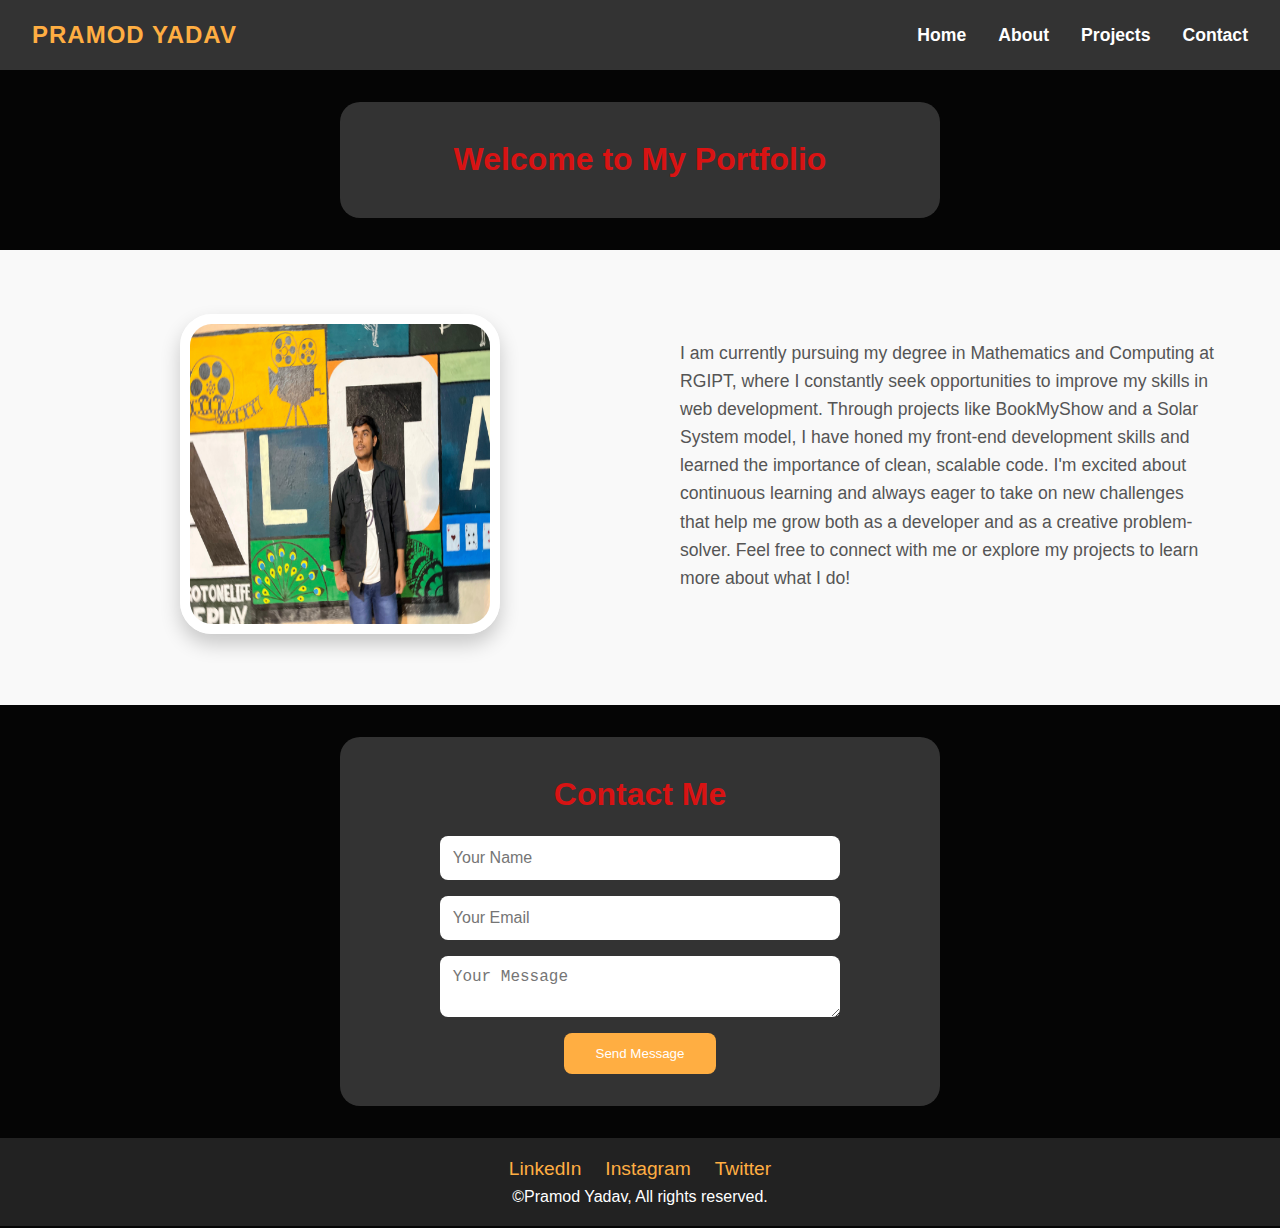
<file: index.html>
<!DOCTYPE html>
<html lang="en">
<head>
    <meta charset="UTF-8">
    <meta name="viewport" content="width=device-width, initial-scale=1.0">
    <title>Portfolio</title>
<link rel="stylesheet" href="./home.css">
</head>
<body>

    <!-- Navigation -->
    <header>
        <nav class="navbar">
            <div class="nav-name">Pramod Yadav</div>
            <ul class="nav-links">
                <li><a href="./index.html">Home</a></li>
                <li><a href="./about.html">About</a></li>
                <li><a href="./project.html">Projects</a></li>
                <li><a href="#contact">Contact</a></li>
            </ul>
            <!-- Hamburger Icon -->
            <div class="hamburger">
                <div></div>
                <div></div>
                <div></div>
            </div>
        </nav>
    </header>
        

    <!-- Sections -->
    <main id="home">
        <!-- Home Section Content Here -->
    </main>

    <section id="about">
        <!-- About Section Content Here -->
    </section>

    <section id="projects">
        <!-- Projects Section Content Here -->
    </section>

    <section id="contact">
        <!-- Contact Section Content Here -->
        <h1>Welcome to My Portfolio</h1>
    </section>

    <!-- Home Section -->
    <section class="home">
        <!-- Left: Image -->
        <div class="image-container">
            <img src="./WhatsApp Image 2024-11-15 at 23.05.40_3684cb4b.jpg" alt="Profile" class="image">
        </div>

        <!-- Right: Text Content -->
        <div class="text-container">
            <p class="trans">
                I am currently pursuing my degree in Mathematics and Computing at RGIPT, where I constantly seek opportunities to improve my skills in web development. Through projects like BookMyShow and a Solar System model, I have honed my front-end development skills and learned the importance of clean, scalable code.

                I'm excited about continuous learning and always eager to take on new challenges that help me grow both as a developer and as a creative problem-solver.
                
                Feel free to connect with me or explore my projects to learn more about what I do!
            </p>
           
    </section>

    <!-- Contact Section -->
    <section id="contact">
        <h2>Contact Me</h2>
        <form>
            <input type="text" placeholder="Your Name" required>
            <input type="email" placeholder="Your Email" required>
            <textarea placeholder="Your Message" required></textarea>
            <button type="submit">Send Message</button>
        </form>
    </section>

    <footer>
        <div class="social">
            <a href="https://www.linkedin.com/in/pramod-yadav-7810b5299/">LinkedIn</a>
            <a href="https://www.instagram.com/nmature1?igsh=c3B0NmU1ZG10aWts">Instagram</a>
            <a href="https://www.instagram.com/nmature1?igsh=c3B0NmU1ZG10aWts">Twitter</a>
        </div>
    
        <p>&copy;Pramod Yadav, All rights reserved.</p>
    </footer>
</body>
</html>
</file>
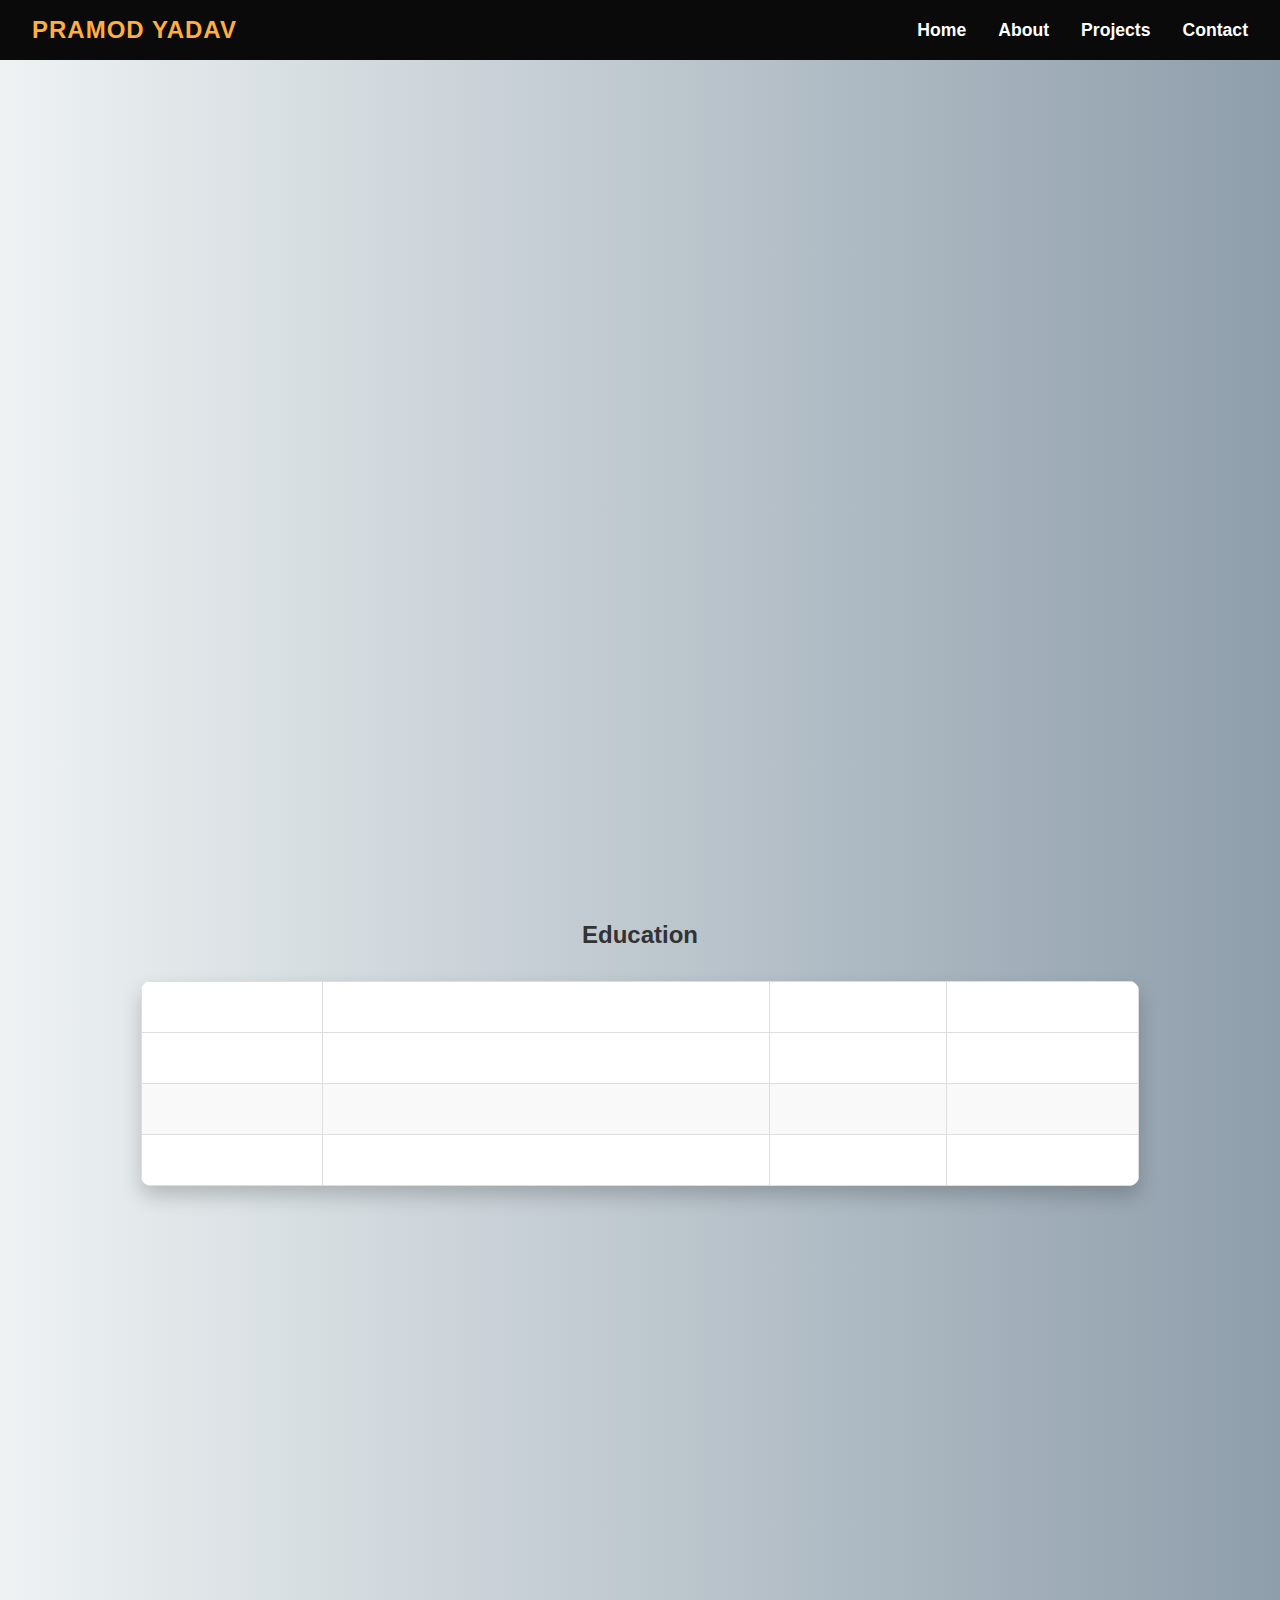
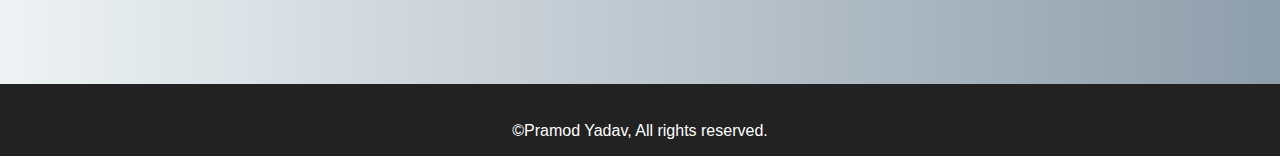
<file: about.html>
<!DOCTYPE html>
<html lang="en">
<head>
    <meta charset="UTF-8">
    <meta name="viewport" content="width=device-width, initial-scale=1.0">
    <title>About Me</title>
    <link rel="stylesheet" href="about.css">
</head>
<body>
    <!-- Navigation -->
    <header>
        <nav class="navbar">
            <div class="nav-name">Pramod Yadav</div>
            <ul class="nav-links">
                <li><a href="./index.html">Home</a></li>
                <li><a href="./about.html">About</a></li>
                <li><a href="./project.html">Projects</a></li>
                <li><a href="#contact">Contact</a></li>
            </ul>
            <!-- Hamburger Icon -->
            <div class="hamburger">
                <div></div>
                <div></div>
                <div></div>
            </div>
        </nav>
    </header>
        

    <main class="about-section">
        <h1>About Me</h1>

        <!-- First Image on the Left -->
        <div class="content-row">
            <div class="image-container">
                <img src="./WhatsApp Image 2024-11-15 at 23.05.40_7bb20e18.jpg" alt="Picture 1" class="about-image">
            </div>
            <div class="text-container">
                <p>
                    I am a dedicated and passionate developer with a strong background in Mathematics and Computing from RGIPT.
                    I have experience in web development, data analysis, and programming, and I love to take on new challenges.
                </p>
            </div>
        </div>

        <!-- Second Image on the Right -->
        <div class="content-row reverse">
            <div class="text-container">
                <p>
                    User is continuously learning and improving their skills daily, particularly in HTML and CSS, and values the guidance of mentors like Rohit Negi Bhaiya.
                </p>
            </div>
            <div class="image-container">
                <img src="./WhatsApp Image 2024-11-15 at 23.05.40_3684cb4b.jpg" alt="Picture 2" class="about-image">
            </div>
        </div>

        <h2>Education</h2>
        <div class="table-container">
            <table>
                <thead>
                    <tr>
                        <th>Level</th>
                        <th>Institution</th>
                        <th>Percentage</th>
                        <th>Year</th>
                    </tr>
                </thead>
                <tbody>
                    <tr>
                        <td>High School</td>
                        <td>Sardar Patel Academy</td>
                        <td>77%</td>
                        <td>2021-22</td>
                    </tr>
                    <tr>
                        <td>Intermediate</td>
                        <td>CMIC College</td>
                        <td>96%</td>
                        <td>2022-23</td>
                    </tr>
                    <tr>
                        <td>B.Tech</td>
                        <td>RGIPT (Mathematics and Computing)</td>
                        <td>...</td>
                        <td>2023-Present</td>
                    </tr>
                </tbody>
            </table>
        </div>
          <!-- Contact Section -->
          <section id="contact">
            <h2>Contact Me</h2>
            <form>
                <input type="text" placeholder="Your Name" required>
                <input type="email" placeholder="Your Email" required>
                <textarea placeholder="Your Message" required></textarea>
                <button type="submit">Send Message</button>
            </form>
        </section>
    </main>


    
        
    <footer>
        <div class="social">
            <a href="https://www.linkedin.com/in/pramod-yadav-7810b5299/">LinkedIn</a>
            <a href="https://www.instagram.com/nmature1?igsh=c3B0NmU1ZG10aWts">Instagram</a>
            <a href="https://www.instagram.com/nmature1?igsh=c3B0NmU1ZG10aWts">Twitter</a>
        </div>
    
        <p>&copy;Pramod Yadav, All rights reserved.</p>
    </footer>
</body>
</html>
</file>
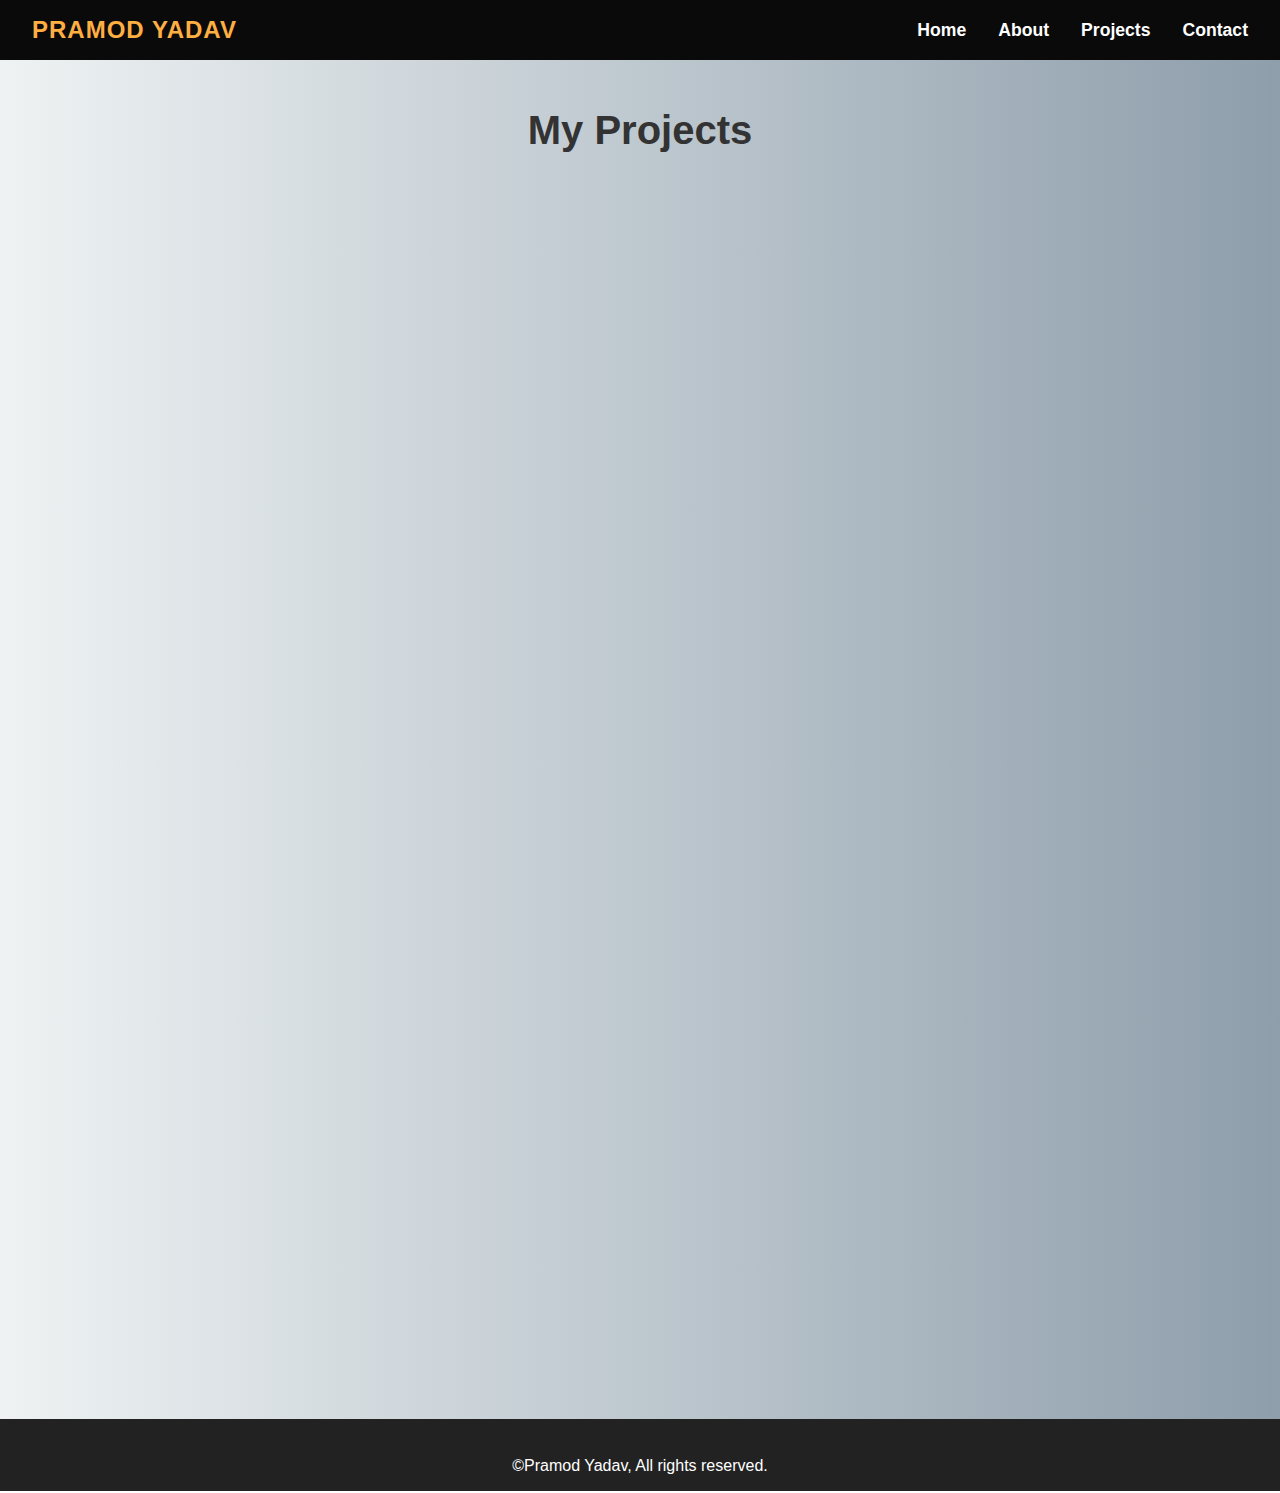
<file: project.html>
<!DOCTYPE html>
<html lang="en">
<head>
    <meta charset="UTF-8">
    <meta name="viewport" content="width=device-width, initial-scale=1.0">
    <title>Projects</title>
    <link rel="stylesheet" href="project.css">
</head>
<body>
       <!-- Navigation -->
       <header>
        <nav class="navbar">
            <div class="nav-name">Pramod Yadav</div>
            <ul class="nav-links">
                <li><a href="./index.html">Home</a></li>
                <li><a href="./about.html">About</a></li>
                <li><a href="./project.html">Projects</a></li>
                <li><a href="#contact">Contact</a></li>
            </ul>
            <!-- Hamburger Icon -->
            <div class="hamburger">
                <div></div>
                <div></div>
                <div></div>
            </div>
        </nav>
    </header>
        

    <main class="projects-section">
        <h1>My Projects</h1>

        <!-- First Project -->
        <div class="project-row">
            <div class="project-image">
                <img src="./bookmyshow-tickets-booking-1.jpg" alt="Project 1">
            </div>
            <div class="project-description">
                <h2>BookMyshow</h2>
                <p>

                    I replicated the BookMyShow ticket booking platform using only HTML and CSS. This responsive design emphasizes smooth navigation, intuitive UI, and CSS animations. Created under Rohit Negi Bhaiya's guidance, the project strengthened my front-end skills in layout structuring, responsive design, and interactivity, showcasing a visually appealing and functional interface.
                </p>
                <a href="https://prm01.github.io/BookMyshow/" target="_blank" class="project-link">View Project</a>
            </div>
        </div>

        <!-- Second Project -->
        <div class="project-row reverse">
            <div class="project-description">
                <h2>Solar System</h2>
                <p>
                    I created a dynamic solar system model using only HTML and CSS, showcasing planets orbiting around the sun with smooth animations. This responsive design highlights creative use of CSS for realistic movement and aesthetics. The project was developed under the guidance of Rohit Negi Bhaiya, enhancing my skills in animation and structured front-end design.
                </p>
                <a href="https://prm01.github.io/solar/">View Project</a>
            </div>
            <div class="project-image">
                <img src="./R.jpg" alt="Project 2">
            </div>
        </div>

        <!-- Contact Section (same as the About page) -->
        <section id="contact">
            <h2>Contact Me</h2>
            <form>
                <input type="text" placeholder="Your Name" required>
                <input type="email" placeholder="Your Email" required>
                <textarea placeholder="Your Message" required></textarea>
                <button type="submit">Send Message</button>
            </form>
        </section>
    </main>

    <footer>
        <div class="social">
            <a href="https://www.linkedin.com/in/pramod-yadav-7810b5299/">LinkedIn</a>
            <a href="https://www.instagram.com/nmature1?igsh=c3B0NmU1ZG10aWts">Instagram</a>
            <a href="https://www.instagram.com/nmature1?igsh=c3B0NmU1ZG10aWts">Twitter</a>
        </div>
    
        <p>&copy;Pramod Yadav, All rights reserved.</p>
    </footer>
</body>
</html>
</file>
<file: home.css>
/* General Reset */
* {
    margin: 0;
    padding: 0;
    box-sizing: border-box;
}

body {
    font-family: 'Arial', sans-serif;
    line-height: 1.6;
    background-color: #050505;
    color: #333;
}

/* Navigation Bar */
/* .box{
    flex-direction: column;
    align-items: center;
} */
/* @media (min-width:600px) and(max-width:8000px){
    .box
    {
      display:flex;
      flex-direction: column;  
      justify-content: center;
      align-items: center;
    }

    
} */
.navbar {
    display: flex;
    justify-content: space-between;
    align-items: center;
    padding: 1rem 2rem;
    background: #0a0a0a;
    color: rgb(244, 244, 244);
    position: sticky;
    top: 0;
    z-index: 1000;
}

.nav-name{
    font-size: 1.5rem;
    font-weight: bold;
    letter-spacing: 1px;
    text-transform: uppercase;
    color: #ffae42;
    cursor: pointer;
    transition: color 0.3s ease-in-out;
}

.nav-name:hover {
    color: #e69530;
}

.nav-links {
    display: flex;
    gap: 2rem;
    list-style: none;
}

.nav-links li a {
    text-decoration: none;
    color: white;
    font-size: 1.1rem;
    font-weight: bold;
    transition: color 0.3s ease-in-out;
}

.nav-links li a:hover {
    color: #ffae42;
}

/* Smooth Scroll for Links */
.nav-links li a {
    scroll-behavior: smooth;
}

/* Hamburger Icon */
/* Navigation Bar */
.navbar {
    display: flex;
    justify-content: space-between;
    align-items: center;
    padding: 1rem 2rem;
    background: #333;
    color: white;
    position: sticky;
    top: 0;
    z-index: 1000;
}

.nav-name{
    font-size: 1.5rem;
    font-weight: bold;
    letter-spacing: 1px;
    text-transform: uppercase;
    color: #ffae42;
    cursor: pointer;
    transition: color 0.3s ease-in-out;
}

.nav-name:hover {
    color: #e69530;
}

.nav-links {
    display: flex;
    gap: 2rem;
    list-style: none;
}

.nav-links li a {
    text-decoration: none;
    color: white;
    font-size: 1.1rem;
    font-weight: bold;
    transition: color 0.3s ease-in-out;
}

.nav-links li a:hover {
    color: #ffae42;
}

/* Smooth Scroll for Links */
.nav-links li a {
    scroll-behavior: smooth;
}

/* Hamburger Icon */
.hamburger {
    display: none;
    flex-direction: column;
    gap: 0.3rem;
    cursor: pointer;
}

.hamburger div {
    width: 30px;
    height: 3px;
    background-color: white;
    transition: all 0.3s ease;
}

/* Responsive Navigation */
@media (max-width: 768px) {
    .nav-links {
        flex-direction: column;
        gap: 1rem;
        background: #444;
        padding: 1rem;
        border-radius: 8px;
        position: absolute;
        right: 1rem;
        top: 4rem;
        display: none; /* Hidden by default */
    }

    .nav-links.show {
        display: flex;
    }

    .navbar {
        flex-direction: column;
        align-items: flex-start;
    }

    .hamburger {
        display: flex;
    }

    /* Add transformations for hamburger icon */
    .hamburger.active div:nth-child(1) {
        transform: rotate(45deg) translateY(0.8rem);
    }

    .hamburger.active div:nth-child(2) {
        opacity: 0;
    }

    .hamburger.active div:nth-child(3) {
        transform: rotate(-45deg) translateY(-0.8rem);
    }

    /* Checkbox hack */
    .menu-toggle {
        display: none;
    }

    .menu-toggle:checked + .nav-links {
        display: flex;
    }

    .menu-toggle:checked + .nav-links + .hamburger {
        transform: rotate(180deg);
    }
}

/* Home Section */
.home {
    display: flex;
    align-items: center;
    justify-content: space-around;
    padding: 4rem 2rem;
    background: #f9f9f9;
    animation: fadeInUp 1.5s ease-in-out;
}

.image-container {
    flex: 1;
    text-align: center;
}

.image {
    width: 320px;
    height: 320px;
    border-radius: 10%;
    border: 10px solid white;
    box-shadow: 0 10px 20px rgba(0, 0, 0, 0.2);
    transition: all 0.6s ease-in-out;
}

.image:hover {
    transform: scale(1.2) rotate(10deg);
    filter: hue-rotate(120deg);
    box-shadow: 0 15px 30px rgba(0, 0, 0, 0.3);
    cursor: pointer;
}

.text-container {
    flex: 2;
    max-width: 600px;
    padding: 0 2rem;
    text-align: left;
    animation: fadeInRight 1.5s ease-in-out;
}

.text-container h1 {
    font-size: 2.5rem;
    color: #333;
    margin-bottom: 1rem;
    text-align: center; /* Center-align heading */
}

.text-container p {
    font-size: 1.1rem;
    margin-bottom: 1.5rem;
    color: #555;
}


/* Contact Section */
#contact {
    padding: 2rem 1rem;
    background: #333;
    color: rgb(216, 19, 19);
    text-align: center;
    border-radius:20px;
    margin: 2rem auto;
    max-width:600px;
}

#contact h2 {
    font-size: 2rem;
    margin-bottom: 1rem;
}

#contact form {
    display: flex;
    flex-direction: column;
    gap: 1rem;
    align-items: center;
}

#contact input,
#contact textarea {
    width: 100%;
    max-width: 400px;
    padding: 0.8rem;
    font-size: 1rem;
    border: none;
    border-radius: 8px;
    margin: 0 auto;
}

#contact button {
    padding: 0.8rem 2rem;
    background-color: #ffae42;
    color: white;
    border: none;
    border-radius: 8px;
    cursor: pointer;
}

#contact button:hover {
    background-color: #e69530;
}

/* Footer */
footer {
    text-align: center;
    padding: 1rem;
    background: #222;
    color: white;
}

.social {
    display: flex;
    justify-content: center;
    gap: 1.5rem;
    font-size: 1.2rem;
}

.social a {
    text-decoration: none;
    color: #ffae42;
    transition: color 0.3s ease-in-out;
}

.social a:hover {
    color: #e69530;
}

/* Animations */
@keyframes fadeInUp {
    from {
        opacity: 0;
        transform: translateY(20px);
    }
    to {
        opacity: 1;
        transform: translateY(0);
    }
}

@keyframes fadeInRight {
    from {
        opacity: 0;
        transform: translateX(20px);
    }
    to {
        opacity: 1;
        transform: translateX(0);
    }
}

/* Responsive Design */

/* For medium-sized devices like tablets */
@media (max-width: 560px) {
    .home {
        flex-direction: column;
        text-align: center;
        padding: 2rem 1rem;
    }

    .text-container {
        max-width: 80%;
    }

    .image {
        width: 250px;
        height: 250px;
    }
}

/* For small devices like mobile phones */
@media (max-width: 568px) {
    .navbar {
        flex-direction: column;
        align-items: center;
    }

    .nav-links {
        flex-direction: column;
        gap: 1rem;
        background: #444;
        padding: 1rem;
        border-radius: 8px;
        position: absolute;
        right: 1rem;
        top: 4rem;
        display: none; /* Hidden by default */
    }

    .nav-links.show {
        display: flex;
    }

    .home {
        flex-direction: column;
        padding: 2rem 1rem;
        text-align: center;
    }

    .image-container {
        margin-bottom: 2rem;
    }

 

    .text-container h1 {
        font-size: 2rem;
    }

    .text-container p {
        font-size: 1rem;
    }

    .image {
        width: 250px;
        height: 250px;
    }
}

/* For very small devices like mobile phones in portrait orientation */
@media (max-width: 600spx) {
    .text-container h1 {
        font-size: 1.8rem;
    }

    .text-container p {
        font-size: 1rem;
    }



    .image {
        width: 200px;
        height: 200px;
    }

    .navbar {
        padding: 1rem;
    }

    .nav-links {
        gap: 1rem;
    }
}
</file>
<file: about.css>
/* General Reset */
* {
    margin: 0;
    padding: 0;
    box-sizing: border-box;
}

body {
    font-family: 'Arial', sans-serif;
    background: linear-gradient(to right, #eef2f3, #8e9eab);
    color: #333;
    animation: fadeIn 2s ease-out;
}

/* Navigation Bar */
.navbar {
    display: flex;
    justify-content: space-between;
    align-items: center;
    padding: 1rem 2rem;
    background: #0a0a0a;
    color: rgb(244, 244, 244);
    position: sticky;
    top: 0;
    z-index: 1000;
}

.nav-name {
    font-size: 1.5rem;
    font-weight: bold;
    letter-spacing: 1px;
    text-transform: uppercase;
    color: #ffae42;
    cursor: pointer;
    transition: color 0.3s ease-in-out;
}

.nav-name:hover {
    color: #e69530;
}

.nav-links {
    display: flex;
    gap: 2rem;
    list-style: none;
}

.nav-links li a {
    text-decoration: none;
    color: white;
    font-size: 1.1rem;
    font-weight: bold;
    transition: color 0.3s ease-in-out;
}

.nav-links li a:hover {
    color: #ffae42;
}

/* Smooth Scroll for Links */
.nav-links li a {
    scroll-behavior: smooth;
}

/* Hamburger Icon */
.hamburger {
    display: none;
    flex-direction: column;
    gap: 0.3rem;
    cursor: pointer;
}

.hamburger div {
    width: 30px;
    height: 3px;
    background-color: white;
    transition: all 0.3s ease;
}

/* Responsive Navigation */
@media (max-width: 768px) {
    .nav-links {
        flex-direction: column;
        gap: 1rem;
        background: #444;
        padding: 1rem;
        border-radius: 8px;
        position: absolute;
        right: 1rem;
        top: 4rem;
        display: none; /* Hidden by default */
    }

    .nav-links.show {
        display: flex;
    }

    .navbar {
        flex-direction: column;
        align-items: flex-start;
    }

    .hamburger {
        display: flex;
    }

    /* Hamburger icon transformations */
    .hamburger.active div:nth-child(1) {
        transform: rotate(45deg) translateY(0.8rem);
    }

    .hamburger.active div:nth-child(2) {
        opacity: 0;
    }

    .hamburger.active div:nth-child(3) {
        transform: rotate(-45deg) translateY(-0.8rem);
    }

    /* Checkbox hack for toggling the menu */
    .menu-toggle {
        display: none;
    }

    .menu-toggle:checked + .nav-links {
        display: flex;
    }

    .menu-toggle:checked + .nav-links + .hamburger {
        transform: rotate(180deg);
    }
}

/* About Section */
.about-section {
    text-align: center;
    padding: 3rem 1rem;
    animation: fadeIn 2s ease-out;
}

.about-section h1 {
    font-size: 2.5rem;
    margin-bottom: 2rem;
    color: #333;
    opacity: 0;
    animation: fadeInUp 1.5s forwards;
}

.about-section h1:nth-child(1) {
    animation-delay: 0.3s;
}

/* Alternating Image and Text Layout */
.content-row {
    display: flex;
    align-items: center;
    justify-content: center;
    gap: 2rem;
    padding: 2rem 0;
    max-width: 1200px;
    margin: 0 auto;
    opacity: 0;
    animation: fadeInUp 1.5s forwards;
}

.content-row.reverse {
    flex-direction: row-reverse;
}

.content-row:nth-child(odd) {
    animation-delay: 0.5s;
}

@media (max-width: 768px) {
    .content-row {
        flex-direction: column; /* Change to column layout on smaller screens */
        gap: 1.5rem; /* Increase gap between image and text */
        padding: 1.5rem 0;
    }

    .content-row.reverse {
        flex-direction: column-reverse; /* Reverse order for reverse class */
    }
}

/* Image Container */
.image-container {
    flex: 1;
    text-align: center;
    transition: transform 0.3s ease-in-out;
}

.image-container:hover {
    transform: scale(1.05);
}

.about-image {
    width: 300px;
    height: 300px;
    border-radius: 10%;
    border: 5px solid white;
    box-shadow: 0 10px 20px rgba(0, 0, 0, 0.2);
    transition: transform 0.5s ease-in-out, box-shadow 0.3s ease;
}

.about-image:hover {
    transform: scale(1.1);
    box-shadow: 0 15px 30px rgba(0, 0, 0, 0.3);
    cursor: pointer;
}

.text-container {
    flex: 2;
    text-align: left;
    font-size: 1.2rem;
    color: #555;
    max-width: 600px;
    transition: transform 0.3s ease-in-out;
}

.text-container:hover {
    transform: translateX(10px);
}

/* Table */
.table-container {
    display: flex;
    justify-content: center;
    margin: 2rem 0;
}

table {
    width: 80%;
    border-collapse: collapse;
    background: white;
    box-shadow: 0 10px 20px rgba(0, 0, 0, 0.2);
    border-radius: 10px;
    overflow: hidden;
    animation: fadeInUp 1.5s forwards;
}

table:nth-child(2) {
    animation-delay: 0.7s;
}

th, td {
    padding: 1rem;
    text-align: left;
    border: 1px solid #ddd;
    opacity: 0;
    animation: fadeInUp 1.5s forwards;
}

th {
    background: #ffae42;
    color: white;
}

td {
    font-size: 1rem;
    color: #555;
}

tr:nth-child(even) {
    background: #f9f9f9;
}

tr:hover {
    background: #ffe9c6;
}

/* Footer */
footer {
    text-align: center;
    padding: 1rem;
    background: #222;
    color: white;
    margin-top: 2rem;
    animation: fadeIn 2s ease-out;
}

/* Contact Section */
#contact {
    padding: 2rem 1rem;
    background: #333;
    color: white;
    text-align: center;
    border-radius: 8px;
    margin: 2rem auto;
    max-width: 500px;
    opacity: 0;
    animation: fadeInUp 1.5s forwards;
    animation-delay: 0.9s;
}

#contact h2 {
    font-size: 2rem;
    margin-bottom: 1rem;
}

#contact form {
    display: flex;
    flex-direction: column;
    gap: 1rem;
    align-items: center;
}

#contact input,
#contact textarea {
    width: 100%;
    max-width: 400px;
    padding: 0.8rem;
    font-size: 1rem;
    border: none;
    border-radius: 8px;
    margin: 0 auto;
    transition: all 0.3s ease;
}

#contact input:focus,
#contact textarea:focus {
    border-color: #ffae42;
    transform: scale(1.02);
}

#contact button {
    padding: 0.8rem 2rem;
    background-color: #ffae42;
    color: white;
    border: none;
    border-radius: 8px;
    cursor: pointer;
    transition: background-color 0.3s ease;
}

#contact button:hover {
    background-color: #e69530;
}

footer .social {
    display: flex;
    justify-content: center;
    gap: 1.5rem;
    font-size: 1.2rem;
    opacity: 0;
    animation: fadeInUp 1.5s forwards;
    animation-delay: 1.1s;
}

footer .social a {
    text-decoration: none;
    color: #ffae42;
    transition: color 0.3s ease-in-out;
}

footer .social a:hover {
    color: #e69530;
}

/* Keyframes for Fade and Animation Effects */
@keyframes fadeIn {
    0% {
        opacity: 0;
    }
    100% {
        opacity: 1;
    }
}

@keyframes fadeInUp {
    0% {
        opacity: 0;
        transform: translateY(20px);
    }
    100% {
        opacity: 1;
        transform: translateY(0);
    }
}

@keyframes bounce {
    0%, 100% {
        transform: translateY(0);
    }
    50% {
        transform: translateY(-10px);
    }
}

@keyframes slideIn {
    0% {
        transform: translateX(-100%);
    }
    100% {
        transform: translateX(0);
    }
}
</file>
<file: project.css>
/* General Reset */
* {
    margin: 0;
    padding: 0;
    box-sizing: border-box;
}

body {
    font-family: 'Arial', sans-serif;
    background: linear-gradient(to right, #eef2f3, #8e9eab);
    color: #333;
    animation: fadeIn 2s ease-out;
}

.navbar {
    display: flex;
    justify-content: space-between;
    align-items: center;
    padding: 1rem 2rem;
    background: #0a0a0a;
    color: rgb(244, 244, 244);
    position: sticky;
    top: 0;
    z-index: 1000;
}

.nav-name {
    font-size: 1.5rem;
    font-weight: bold;
    letter-spacing: 1px;
    text-transform: uppercase;
    color: #ffae42;
    cursor: pointer;
    transition: color 0.3s ease-in-out;
}

.nav-name:hover {
    color: #e69530;
}

.nav-links {
    display: flex;
    gap: 2rem;
    list-style: none;
}

.nav-links li a {
    text-decoration: none;
    color: white;
    font-size: 1.1rem;
    font-weight: bold;
    transition: color 0.3s ease-in-out;
}

.nav-links li a:hover {
    color: #ffae42;
}

/* Smooth Scroll for Links */
.nav-links li a {
    scroll-behavior: smooth;
}

/* Hamburger Icon */
.hamburger {
    display: none;
    flex-direction: column;
    gap: 0.3rem;
    cursor: pointer;
}

.hamburger div {
    width: 30px;
    height: 3px;
    background-color: white;
    transition: all 0.3s ease;
}

/* Responsive Navigation */
@media (max-width: 768px) {
    .nav-links {
        flex-direction: column;
        gap: 1rem;
        background: #444;
        padding: 1rem;
        border-radius: 8px;
        position: absolute;
        right: 1rem;
        top: 4rem;
        display: none; /* Hidden by default */
    }

    .nav-links.show {
        display: flex;
    }

    .navbar {
        flex-direction: column;
        align-items: flex-start;
    }

    .hamburger {
        display: flex;
    }

    /* Add transformations for hamburger icon */
    .hamburger.active div:nth-child(1) {
        transform: rotate(45deg) translateY(0.8rem);
    }

    .hamburger.active div:nth-child(2) {
        opacity: 0;
    }

    .hamburger.active div:nth-child(3) {
        transform: rotate(-45deg) translateY(-0.8rem);
    }

    /* Checkbox hack */
    .menu-toggle {
        display: none;
    }

    .menu-toggle:checked + .nav-links {
        display: flex;
    }

    .menu-toggle:checked + .nav-links + .hamburger {
        transform: rotate(180deg);
    }
}

/* Projects Section */
.projects-section {
    text-align: center;
    padding: 3rem 1rem;
    animation: fadeIn 2s ease-out;
}

.projects-section h1 {
    font-size: 2.5rem;
    margin-bottom: 2rem;
    color: #333;
}

/* Project Row Layout */
.project-row {
    display: flex;
    align-items: center;
    justify-content: center;
    gap: 2rem;
    padding: 2rem 0;
    max-width: 1200px;
    margin: 0 auto;
    opacity: 0;
    animation: fadeInUp 1.5s forwards;
}

/* Reverse class for second project */
.project-row.reverse {
    flex-direction: row-reverse; /* Ensures the second project image and text are reversed */
}

/* Adjust the flex direction for smaller screens */
@media (max-width: 768px) {
    .project-row {
        flex-direction: column; /* Stacks image and text vertically */
        align-items: center; /* Center both items */
        gap: 1rem; /* Add some gap between the image and the text */
    }

    .project-row.reverse {
        flex-direction: column; /* Ensures the reverse class also stacks vertically */
    }

    .project-image {
        margin-bottom: 1rem; /* Add space between the image and the text */
        width: 100%; /* Make the image responsive */
        text-align: center; /* Center the image */
    }

    .project-description {
        text-align: center; /* Center the text */
        font-size: 1rem; /* Make the font size a bit smaller for better readability on mobile */
    }
}

/* Project Image */
.project-image {
    flex: 1;
    text-align: center;
}

.project-image img {
    width: 300px;
    height: 300px;
    object-fit: cover;
    border-radius: 8px;
    box-shadow: 0 10px 20px rgba(0, 0, 0, 0.2);
    transition: transform 0.5s ease-in-out;
}

.project-image img:hover {
    transform: scale(1.1);
}

/* Project Description */
.project-description {
    flex: 2;
    text-align: left;
    font-size: 1.2rem;
    color: #555;
    max-width: 600px;
}

.project-link {
    display: inline-block;
    margin-top: 1rem;
    font-size: 1rem;
    color: #ffae42;
    text-decoration: none;
    transition: color 0.3s ease-in-out;
}

.project-link:hover {
    color: #e69530;
    cursor: pointer;
}

/* Contact Section (same as the About page) */
#contact {
    padding: 2rem 1rem;
    background: #333;
    color: white;
    text-align: center;
    border-radius: 8px;
    margin: 2rem auto;
    max-width: 500px;
    opacity: 0;
    animation: fadeInUp 1.5s forwards;
    animation-delay: 0.9s;
}

#contact h2 {
    font-size: 2rem;
    margin-bottom: 1rem;
}

#contact form {
    display: flex;
    flex-direction: column;
    gap: 1rem;
    align-items: center;
}

#contact input,
#contact textarea {
    width: 100%;
    max-width: 400px;
    padding: 0.8rem;
    font-size: 1rem;
    border: none;
    border-radius: 8px;
    margin: 0 auto;
    transition: all 0.3s ease;
}

#contact input:focus,
#contact textarea:focus {
    border-color: #ffae42;
    transform: scale(1.02);
}

#contact button {
    padding: 0.8rem 2rem;
    background-color: #ffae42;
    color: white;
    border: none;
    border-radius: 8px;
    cursor: pointer;
    transition: background-color 0.3s ease;
}

#contact button:hover {
    background-color: #e69530;
    cursor: pointer;
}

/* Footer */
footer {
    text-align: center;
    padding: 1rem;
    background: #222;
    color: white;
    margin-top: 2rem;
    animation: fadeIn 2s ease-out;
}

footer .social {
    display: flex;
    justify-content: center;
    gap: 1.5rem;
    font-size: 1.2rem;
    opacity: 0;
    animation: fadeInUp 1.5s forwards;
    animation-delay: 1.1s;
}

footer .social a {
    text-decoration: none;
    color: #ffae42;
    transition: color 0.3s ease-in-out;
}

footer .social a:hover {
    color: #e69530;
}

/* Keyframes for Fade and Animation Effects */
@keyframes fadeIn {
    0% {
        opacity: 0;
    }
    100% {
        opacity: 1;
    }
}

@keyframes fadeInUp {
    0% {
        opacity: 0;
        transform: translateY(20px);
    }
    100% {
        opacity: 1;
        transform: translateY(0);
    }
}
</file>
